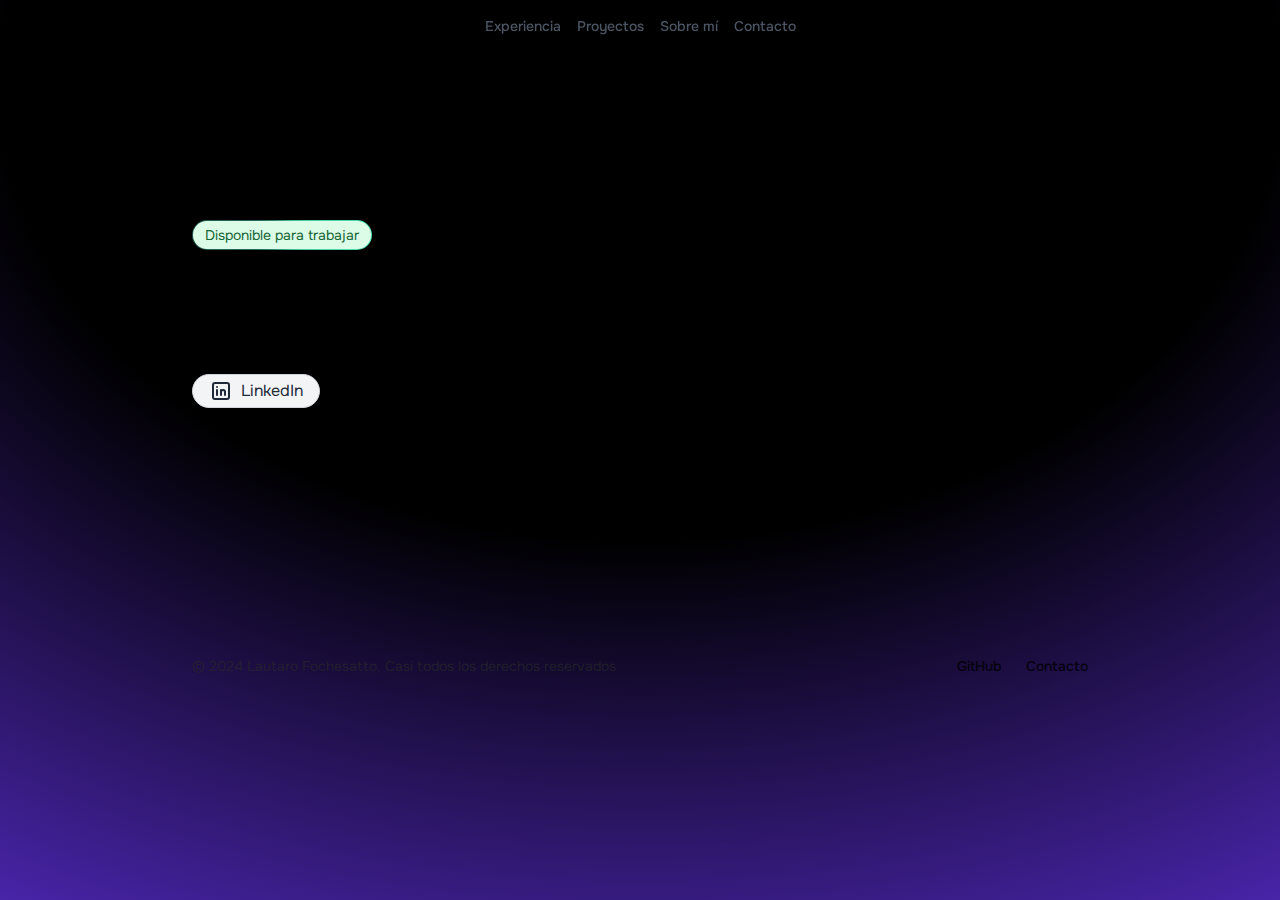
<file: components/index.html>
<!DOCTYPE html><html lang="es"> <head><meta charset="UTF-8"><meta name="description" content="catálogo de componentes de nuestro porfolio"><meta name="viewport" content="width=device-width"><link rel="icon" type="image/svg+xml" href="/favicon.svg"><meta name="generator" content="Astro v4.7.1"><title>Design System porfolio.dev</title><meta name="astro-view-transitions-enabled" content="true"><meta name="astro-view-transitions-fallback" content="animate"><link rel="stylesheet" href="/_astro/components.7ySNbhZq.css"><script type="module" src="/_astro/hoisted.CbmqwaYG.js"></script></head> <body class="relative text-black dark:text-white"> <div class="absolute inset-0 -z-10 h-full w-full items-center px-5 py-24 
    [background:radial-gradient(125%_125%_at_50%_10%,#000_40%,#63e_100%)]"></div> <header class="fixed top-0 z-10 flex items-center justify-center w-full mx-auto mt-2" data-astro-cid-3ef6ksr2> <nav class="flex px-3 text-sm font-medium rounded-full text-gray-600 dark:text-gray-200 justify-center items-center" data-astro-cid-3ef6ksr2> <a class="relative block px-2 py-2 transition hover:text-yellow-500 dark:hover:text-yellow-400" aria-label="experiencia" href="/#experiencia" data-astro-cid-3ef6ksr2> Experiencia </a><a class="relative block px-2 py-2 transition hover:text-yellow-500 dark:hover:text-yellow-400" aria-label="proyectos" href="/#proyectos" data-astro-cid-3ef6ksr2> Proyectos </a><a class="relative block px-2 py-2 transition hover:text-yellow-500 dark:hover:text-yellow-400" aria-label="sobre-mi" href="/#sobre-mi" data-astro-cid-3ef6ksr2> Sobre mí </a><a class="relative block px-2 py-2 transition hover:text-yellow-500 dark:hover:text-yellow-400" aria-label="contacto" href="mailto:miduga@gmail.com" data-astro-cid-3ef6ksr2> Contacto </a> <!-- ---
import SunIcon from "./icons/Sun.astro"
import MoonIcon from "./icons/Moon.astro"
import SystemIcon from "./icons/System.astro"

const THEMES = ["Light", "Dark", "System"]
---

<div class="relative ml-1 mr-1">
  <button
    id="theme-toggle-btn"
    class="appearance-none border-none flex hover:scale-125 transition"
  >
    <span class="sr-only">Elige el tema</span>
    <SunIcon id="light" class="theme-toggle-icon size-5 transition-all" />
    <MoonIcon
      id="dark"
      class="theme-toggle-icon absolute size-5 transition-all"
    />
    <SystemIcon
      id="system"
      class="theme-toggle-icon absolute size-5 transition-all"
    />
  </button>
  <div
    id="themes-menu"
    class="absolute hidden scale-80 top-8 right-0 text-sm p-1 min-w-[8rem] rounded-md border border-gray-100 bg-white/90 dark:bg-gray-900/90 dark:border-gray-500/20 shadow-[0_3px_10px_rgb(0,0,0,0.2)] backdrop-blur-md"
  >
    <ul>
      {
        THEMES.map((theme) => (
          <li class="themes-menu-option px-2 py-1.5 cursor-default hover:bg-neutral-400/40 dark:hover:bg-gray-500/50 rounded-sm">
            {theme}
          </li>
        ))
      }
    </ul>
  </div>
</div>

<style>
  #themes-menu.open {
    display: inline;
    animation: scale-up-center 0.15s cubic-bezier(0.25, 0.46, 0.45, 0.94) both;
  }

  @keyframes scale-up-center {
    from {
      transform: scale(0.8);
      opacity: 0;
    }

    to {
      transform: scale(1);
      opacity: 1;
    }
  }
</style>

<script is:inline>
  let remove = null
  const matchMedia = window.matchMedia("(prefers-color-scheme: dark)")
  const themesMenu = document.getElementById("themes-menu")

  const getThemePreference = () => {
    if (typeof localStorage !== "undefined") {
      return localStorage.getItem("theme") ?? "system"
    }

    return window.matchMedia("(prefers-color-scheme: dark)").matches
      ? "dark"
      : "light"
  }

  const updateIcon = (themePreference) => {
    document.querySelectorAll(".theme-toggle-icon").forEach((element) => {
      element.style.scale = element.id === themePreference ? "1" : "0"
    })
  }

  const updateTheme = () => {
    if (remove != null) {
      remove()
    }
    matchMedia.addEventListener("change", updateTheme)
    remove = () => {
      matchMedia.removeEventListener("change", updateTheme)
    }

    const themePreference = getThemePreference()
    const isDark =
      themePreference === "dark" ||
      (themePreference === "system" && matchMedia.matches)

    updateIcon(themePreference)
    document.documentElement.classList[isDark ? "add" : "remove"]("dark")
  }

  updateTheme()

  document.addEventListener("click", () => themesMenu.classList.remove("open"))

  document.getElementById("theme-toggle-btn").addEventListener("click", (e) => {
    e.stopPropagation()
    const isClosed = !themesMenu.classList.contains("open")
    themesMenu.classList[isClosed ? "add" : "remove"]("open")
  })

  document.querySelectorAll(".themes-menu-option").forEach((element) => {
    element.addEventListener("click", (e) => {
      localStorage.setItem("theme", e.target.innerText.toLowerCase().trim())
      updateTheme()
    })
  })
</script> --> </nav> </header>    <section class="section py-44 pb-32 flex flex-col gap-y-10 scroll-m-20 w-full mx-auto container lg:max-w-4xl md:max-w-2xl">  <article class="mb-10"> <h1 class="mb-4 text-xl font-semibold">&lt;Badge /&gt;</h1> <div class="flex items-center "> <span class="relative inline-flex overflow-hidden rounded-full p-[1px]"> <span class="absolute inset-[-1000%] animate-[spin_2s_linear_infinite] bg-[conic-gradient(from_90deg_at_50%_50%,#51E4B8_0%,#21554E_50%,#51E4B8_100%)]"></span> <div class="inline-flex items-center justify-center w-full px-3 py-1 text-sm text-green-800 bg-green-100 rounded-full cursor-pointer dark:bg-gray-800 dark:text-white/80 backdrop-blur-3xl whitespace-nowrap"> Disponible para trabajar </div> </span> </div> </article> <article class="mb-10"> <h1 class="mb-4 text-xl font-semibold">&lt SocialPill /&gt;</h1> <div class="flex"> <a href="https://linkedin.com/in/midudev" target="_blank" rel="noopener noreferrer" role="link" class="inline-flex items-center justify-center gap-2 px-4 py-1 text-gray-800 transition bg-gray-100 border border-gray-300 rounded-full dark:bg-gray-800 dark:border-gray-600 dark:text-white focus-visible:ring-yellow-500/80 text-md hover:bg-gray-900 hover:border-gray-700 group max-w-fit hover:text-white focus:outline-none focus-visible:outline-none focus-visible:ring focus-visible:ring-white focus-visible:ring-offset-2 active:bg-black">  <svg class="size-4 md:size-6" xmlns="http://www.w3.org/2000/svg" class="icon icon-tabler icon-tabler-brand-linkedin" width="24" height="24" viewBox="0 0 24 24" stroke-width="2" stroke="currentColor" fill="none" stroke-linecap="round" stroke-linejoin="round"><path stroke="none" d="M0 0h24v24H0z" fill="none"></path><path d="M4 4m0 2a2 2 0 0 1 2 -2h12a2 2 0 0 1 2 2v12a2 2 0 0 1 -2 2h-12a2 2 0 0 1 -2 -2z"></path><path d="M8 11l0 5"></path><path d="M8 8l0 .01"></path><path d="M12 16l0 -5"></path><path d="M16 16v-3a2 2 0 0 0 -4 0"></path></svg>
LinkedIn
 </a> </div> </article>  </section>  <footer class="opacity-80 m-4 mt-16 w-full mx-auto container lg:max-w-4xl md:max-w-2xl mb-10 flex justify-center"> <div class="rounded-lg w-full max-w-screen-xl mx-auto md:flex md:items-center md:justify-between py-4"> <span class="text-sm sm:text-center text-zinc-800/90 dark:text-zinc-200/90">© 2024 <a href="https://midu.dev/" class="hover:underline">Lautaro Fochesatto</a>. Casi
      todos los derechos reservados
</span> <ul class="flex flex-wrap items-center mt-3 text-sm font-medium dark:text-white/90 sm:mt-0"> <li> <a href="https://github.com/LautaroFoche" class="hover:underline me-4 md:me-6">GitHub</a> </li> <li> <a id="contacto" href="mailto:fochesattolautaro@gmail.com" class="hover:underline">Contacto</a> </li> </ul> </div> </footer>  </body> </html>
</file>
<file: _astro/components.7ySNbhZq.css>
*,:before,:after{box-sizing:border-box;border-width:0;border-style:solid;border-color:#e5e7eb}:before,:after{--tw-content: ""}html,:host{line-height:1.5;-webkit-text-size-adjust:100%;-moz-tab-size:4;-o-tab-size:4;tab-size:4;font-family:ui-sans-serif,system-ui,sans-serif,"Apple Color Emoji","Segoe UI Emoji",Segoe UI Symbol,"Noto Color Emoji";font-feature-settings:normal;font-variation-settings:normal;-webkit-tap-highlight-color:transparent}body{margin:0;line-height:inherit}hr{height:0;color:inherit;border-top-width:1px}abbr:where([title]){-webkit-text-decoration:underline dotted;text-decoration:underline dotted}h1,h2,h3,h4,h5,h6{font-size:inherit;font-weight:inherit}a{color:inherit;text-decoration:inherit}b,strong{font-weight:bolder}code,kbd,samp,pre{font-family:ui-monospace,SFMono-Regular,Menlo,Monaco,Consolas,Liberation Mono,Courier New,monospace;font-feature-settings:normal;font-variation-settings:normal;font-size:1em}small{font-size:80%}sub,sup{font-size:75%;line-height:0;position:relative;vertical-align:baseline}sub{bottom:-.25em}sup{top:-.5em}table{text-indent:0;border-color:inherit;border-collapse:collapse}button,input,optgroup,select,textarea{font-family:inherit;font-feature-settings:inherit;font-variation-settings:inherit;font-size:100%;font-weight:inherit;line-height:inherit;letter-spacing:inherit;color:inherit;margin:0;padding:0}button,select{text-transform:none}button,input:where([type=button]),input:where([type=reset]),input:where([type=submit]){-webkit-appearance:button;background-color:transparent;background-image:none}:-moz-focusring{outline:auto}:-moz-ui-invalid{box-shadow:none}progress{vertical-align:baseline}::-webkit-inner-spin-button,::-webkit-outer-spin-button{height:auto}[type=search]{-webkit-appearance:textfield;outline-offset:-2px}::-webkit-search-decoration{-webkit-appearance:none}::-webkit-file-upload-button{-webkit-appearance:button;font:inherit}summary{display:list-item}blockquote,dl,dd,h1,h2,h3,h4,h5,h6,hr,figure,p,pre{margin:0}fieldset{margin:0;padding:0}legend{padding:0}ol,ul,menu{list-style:none;margin:0;padding:0}dialog{padding:0}textarea{resize:vertical}input::-moz-placeholder,textarea::-moz-placeholder{opacity:1;color:#9ca3af}input::placeholder,textarea::placeholder{opacity:1;color:#9ca3af}button,[role=button]{cursor:pointer}:disabled{cursor:default}img,svg,video,canvas,audio,iframe,embed,object{display:block;vertical-align:middle}img,video{max-width:100%;height:auto}[hidden]{display:none}*,:before,:after{--tw-border-spacing-x: 0;--tw-border-spacing-y: 0;--tw-translate-x: 0;--tw-translate-y: 0;--tw-rotate: 0;--tw-skew-x: 0;--tw-skew-y: 0;--tw-scale-x: 1;--tw-scale-y: 1;--tw-pan-x: ;--tw-pan-y: ;--tw-pinch-zoom: ;--tw-scroll-snap-strictness: proximity;--tw-gradient-from-position: ;--tw-gradient-via-position: ;--tw-gradient-to-position: ;--tw-ordinal: ;--tw-slashed-zero: ;--tw-numeric-figure: ;--tw-numeric-spacing: ;--tw-numeric-fraction: ;--tw-ring-inset: ;--tw-ring-offset-width: 0px;--tw-ring-offset-color: #fff;--tw-ring-color: rgb(59 130 246 / .5);--tw-ring-offset-shadow: 0 0 #0000;--tw-ring-shadow: 0 0 #0000;--tw-shadow: 0 0 #0000;--tw-shadow-colored: 0 0 #0000;--tw-blur: ;--tw-brightness: ;--tw-contrast: ;--tw-grayscale: ;--tw-hue-rotate: ;--tw-invert: ;--tw-saturate: ;--tw-sepia: ;--tw-drop-shadow: ;--tw-backdrop-blur: ;--tw-backdrop-brightness: ;--tw-backdrop-contrast: ;--tw-backdrop-grayscale: ;--tw-backdrop-hue-rotate: ;--tw-backdrop-invert: ;--tw-backdrop-opacity: ;--tw-backdrop-saturate: ;--tw-backdrop-sepia: ;--tw-contain-size: ;--tw-contain-layout: ;--tw-contain-paint: ;--tw-contain-style: }::backdrop{--tw-border-spacing-x: 0;--tw-border-spacing-y: 0;--tw-translate-x: 0;--tw-translate-y: 0;--tw-rotate: 0;--tw-skew-x: 0;--tw-skew-y: 0;--tw-scale-x: 1;--tw-scale-y: 1;--tw-pan-x: ;--tw-pan-y: ;--tw-pinch-zoom: ;--tw-scroll-snap-strictness: proximity;--tw-gradient-from-position: ;--tw-gradient-via-position: ;--tw-gradient-to-position: ;--tw-ordinal: ;--tw-slashed-zero: ;--tw-numeric-figure: ;--tw-numeric-spacing: ;--tw-numeric-fraction: ;--tw-ring-inset: ;--tw-ring-offset-width: 0px;--tw-ring-offset-color: #fff;--tw-ring-color: rgb(59 130 246 / .5);--tw-ring-offset-shadow: 0 0 #0000;--tw-ring-shadow: 0 0 #0000;--tw-shadow: 0 0 #0000;--tw-shadow-colored: 0 0 #0000;--tw-blur: ;--tw-brightness: ;--tw-contrast: ;--tw-grayscale: ;--tw-hue-rotate: ;--tw-invert: ;--tw-saturate: ;--tw-sepia: ;--tw-drop-shadow: ;--tw-backdrop-blur: ;--tw-backdrop-brightness: ;--tw-backdrop-contrast: ;--tw-backdrop-grayscale: ;--tw-backdrop-hue-rotate: ;--tw-backdrop-invert: ;--tw-backdrop-opacity: ;--tw-backdrop-saturate: ;--tw-backdrop-sepia: ;--tw-contain-size: ;--tw-contain-layout: ;--tw-contain-paint: ;--tw-contain-style: }.container{width:100%}@media (min-width: 640px){.container{max-width:640px}}@media (min-width: 768px){.container{max-width:768px}}@media (min-width: 1024px){.container{max-width:1024px}}@media (min-width: 1280px){.container{max-width:1280px}}@media (min-width: 1536px){.container{max-width:1536px}}.sr-only{position:absolute;width:1px;height:1px;padding:0;margin:-1px;overflow:hidden;clip:rect(0,0,0,0);white-space:nowrap;border-width:0}.fixed{position:fixed}.absolute{position:absolute}.relative{position:relative}.sticky{position:sticky}.inset-0{inset:0}.inset-\[-1000\%\]{inset:-1000%}.-left-\[42px\]{left:-42px}.right-0{right:0}.top-0{top:0}.top-8{top:2rem}.-z-10{z-index:-10}.z-10{z-index:10}.order-1{order:1}.order-2{order:2}.col-span-6{grid-column:span 6 / span 6}.row-span-5{grid-row:span 5 / span 5}.m-0{margin:0}.m-4{margin:1rem}.mx-12{margin-left:3rem;margin-right:3rem}.mx-auto{margin-left:auto;margin-right:auto}.mb-10{margin-bottom:2.5rem}.mb-2{margin-bottom:.5rem}.mb-4{margin-bottom:1rem}.mb-6{margin-bottom:1.5rem}.me-4{margin-inline-end:1rem}.ml-1{margin-left:.25rem}.mr-1{margin-right:.25rem}.mt-16{margin-top:4rem}.mt-2{margin-top:.5rem}.mt-3{margin-top:.75rem}.mt-4{margin-top:1rem}.mt-6{margin-top:1.5rem}.mt-8{margin-top:2rem}.block{display:block}.inline{display:inline}.flex{display:flex}.inline-flex{display:inline-flex}.grid{display:grid}.hidden{display:none}.aspect-square{aspect-ratio:1 / 1}.size-16{width:4rem;height:4rem}.size-4{width:1rem;height:1rem}.size-5{width:1.25rem;height:1.25rem}.size-6{width:1.5rem;height:1.5rem}.size-7{width:1.75rem;height:1.75rem}.size-8{width:2rem;height:2rem}.h-56{height:14rem}.h-full{height:100%}.w-5{width:1.25rem}.w-64{width:16rem}.w-full{width:100%}.min-w-\[8rem\]{min-width:8rem}.max-w-fit{max-width:-moz-fit-content;max-width:fit-content}.max-w-screen-xl{max-width:1280px}.max-w-xl{max-width:36rem}.rotate-3{--tw-rotate: 3deg;transform:translate(var(--tw-translate-x),var(--tw-translate-y)) rotate(var(--tw-rotate)) skew(var(--tw-skew-x)) skewY(var(--tw-skew-y)) scaleX(var(--tw-scale-x)) scaleY(var(--tw-scale-y))}.transform{transform:translate(var(--tw-translate-x),var(--tw-translate-y)) rotate(var(--tw-rotate)) skew(var(--tw-skew-x)) skewY(var(--tw-skew-y)) scaleX(var(--tw-scale-x)) scaleY(var(--tw-scale-y))}@keyframes spin{to{transform:rotate(360deg)}}.animate-\[spin_2s_linear_infinite\]{animation:spin 2s linear infinite}.cursor-default{cursor:default}.cursor-pointer{cursor:pointer}.scroll-m-20{scroll-margin:5rem}.appearance-none{-webkit-appearance:none;-moz-appearance:none;appearance:none}.flex-row{flex-direction:row}.flex-col{flex-direction:column}.flex-wrap{flex-wrap:wrap}.items-end{align-items:flex-end}.items-center{align-items:center}.justify-start{justify-content:flex-start}.justify-center{justify-content:center}.gap-2{gap:.5rem}.gap-4{gap:1rem}.gap-8{gap:2rem}.gap-x-2{-moz-column-gap:.5rem;column-gap:.5rem}.gap-x-3{-moz-column-gap:.75rem;column-gap:.75rem}.gap-x-4{-moz-column-gap:1rem;column-gap:1rem}.gap-x-8{-moz-column-gap:2rem;column-gap:2rem}.gap-y-10{row-gap:2.5rem}.gap-y-16{row-gap:4rem}.space-x-0>:not([hidden])~:not([hidden]){--tw-space-x-reverse: 0;margin-right:calc(0px * var(--tw-space-x-reverse));margin-left:calc(0px * calc(1 - var(--tw-space-x-reverse)))}.space-x-2>:not([hidden])~:not([hidden]){--tw-space-x-reverse: 0;margin-right:calc(.5rem * var(--tw-space-x-reverse));margin-left:calc(.5rem * calc(1 - var(--tw-space-x-reverse)))}.space-y-24>:not([hidden])~:not([hidden]){--tw-space-y-reverse: 0;margin-top:calc(6rem * calc(1 - var(--tw-space-y-reverse)));margin-bottom:calc(6rem * var(--tw-space-y-reverse))}.space-y-8>:not([hidden])~:not([hidden]){--tw-space-y-reverse: 0;margin-top:calc(2rem * calc(1 - var(--tw-space-y-reverse)));margin-bottom:calc(2rem * var(--tw-space-y-reverse))}.overflow-hidden{overflow:hidden}.overflow-clip{overflow:clip}.whitespace-nowrap{white-space:nowrap}.text-pretty{text-wrap:pretty}.rounded-2xl{border-radius:1rem}.rounded-full{border-radius:9999px}.rounded-lg{border-radius:.5rem}.rounded-md{border-radius:.375rem}.rounded-sm{border-radius:.125rem}.rounded-xl{border-radius:.75rem}.border{border-width:1px}.border-none{border-style:none}.border-gray-100{--tw-border-opacity: 1;border-color:rgb(243 244 246 / var(--tw-border-opacity))}.border-gray-300{--tw-border-opacity: 1;border-color:rgb(209 213 219 / var(--tw-border-opacity))}.border-gray-600{--tw-border-opacity: 1;border-color:rgb(75 85 99 / var(--tw-border-opacity))}.bg-\[\#003159\]{--tw-bg-opacity: 1;background-color:rgb(0 49 89 / var(--tw-bg-opacity))}.bg-\[\#ffffff\]{--tw-bg-opacity: 1;background-color:rgb(255 255 255 / var(--tw-bg-opacity))}.bg-black{--tw-bg-opacity: 1;background-color:rgb(0 0 0 / var(--tw-bg-opacity))}.bg-black\/20{background-color:#0003}.bg-gray-100{--tw-bg-opacity: 1;background-color:rgb(243 244 246 / var(--tw-bg-opacity))}.bg-gray-800{--tw-bg-opacity: 1;background-color:rgb(31 41 55 / var(--tw-bg-opacity))}.bg-green-100{--tw-bg-opacity: 1;background-color:rgb(220 252 231 / var(--tw-bg-opacity))}.bg-white\/50{background-color:#ffffff80}.bg-white\/90{background-color:#ffffffe6}.bg-\[conic-gradient\(from_90deg_at_50\%_50\%\,\#51E4B8_0\%\,\#21554E_50\%\,\#51E4B8_100\%\)\]{background-image:conic-gradient(from 90deg at 50% 50%,#51e4b8,#21554e,#51e4b8)}.object-cover{-o-object-fit:cover;object-fit:cover}.object-top{-o-object-position:top;object-position:top}.p-0{padding:0}.p-1{padding:.25rem}.p-\[1px\]{padding:1px}.px-2{padding-left:.5rem;padding-right:.5rem}.px-3{padding-left:.75rem;padding-right:.75rem}.px-4{padding-left:1rem;padding-right:1rem}.px-5{padding-left:1.25rem;padding-right:1.25rem}.py-1{padding-top:.25rem;padding-bottom:.25rem}.py-1\.5{padding-top:.375rem;padding-bottom:.375rem}.py-16{padding-top:4rem;padding-bottom:4rem}.py-2{padding-top:.5rem;padding-bottom:.5rem}.py-24{padding-top:6rem;padding-bottom:6rem}.py-4{padding-top:1rem;padding-bottom:1rem}.py-44{padding-top:11rem;padding-bottom:11rem}.pb-12{padding-bottom:3rem}.pb-32{padding-bottom:8rem}.pb-4{padding-bottom:1rem}.text-2xl{font-size:1.5rem;line-height:2rem}.text-3xl{font-size:1.875rem;line-height:2.25rem}.text-4xl{font-size:2.25rem;line-height:2.5rem}.text-5xl{font-size:3rem;line-height:1}.text-base{font-size:1rem;line-height:1.5rem}.text-lg{font-size:1.125rem;line-height:1.75rem}.text-sm{font-size:.875rem;line-height:1.25rem}.text-xl{font-size:1.25rem;line-height:1.75rem}.text-xs{font-size:.75rem;line-height:1rem}.font-bold{font-weight:700}.font-medium{font-weight:500}.font-semibold{font-weight:600}.tracking-tight{letter-spacing:-.025em}.text-black{--tw-text-opacity: 1;color:rgb(0 0 0 / var(--tw-text-opacity))}.text-black\/80{color:#000c}.text-gray-600{--tw-text-opacity: 1;color:rgb(75 85 99 / var(--tw-text-opacity))}.text-gray-600\/80{color:#4b5563cc}.text-gray-700{--tw-text-opacity: 1;color:rgb(55 65 81 / var(--tw-text-opacity))}.text-gray-800{--tw-text-opacity: 1;color:rgb(31 41 55 / var(--tw-text-opacity))}.text-green-800{--tw-text-opacity: 1;color:rgb(22 101 52 / var(--tw-text-opacity))}.text-white{--tw-text-opacity: 1;color:rgb(255 255 255 / var(--tw-text-opacity))}.text-yellow-400{--tw-text-opacity: 1;color:rgb(250 204 21 / var(--tw-text-opacity))}.text-yellow-500{--tw-text-opacity: 1;color:rgb(234 179 8 / var(--tw-text-opacity))}.text-zinc-800\/90{color:#27272ae6}.opacity-80{opacity:.8}.shadow-\[0_3px_10px_rgb\(0\,0\,0\,0\.2\)\]{--tw-shadow: 0 3px 10px rgb(0,0,0,.2);--tw-shadow-colored: 0 3px 10px var(--tw-shadow-color);box-shadow:var(--tw-ring-offset-shadow, 0 0 #0000),var(--tw-ring-shadow, 0 0 #0000),var(--tw-shadow)}.shadow-lg{--tw-shadow: 0 10px 15px -3px rgb(0 0 0 / .1), 0 4px 6px -4px rgb(0 0 0 / .1);--tw-shadow-colored: 0 10px 15px -3px var(--tw-shadow-color), 0 4px 6px -4px var(--tw-shadow-color);box-shadow:var(--tw-ring-offset-shadow, 0 0 #0000),var(--tw-ring-shadow, 0 0 #0000),var(--tw-shadow)}.shadow-xl{--tw-shadow: 0 20px 25px -5px rgb(0 0 0 / .1), 0 8px 10px -6px rgb(0 0 0 / .1);--tw-shadow-colored: 0 20px 25px -5px var(--tw-shadow-color), 0 8px 10px -6px var(--tw-shadow-color);box-shadow:var(--tw-ring-offset-shadow, 0 0 #0000),var(--tw-ring-shadow, 0 0 #0000),var(--tw-shadow)}.ring-1{--tw-ring-offset-shadow: var(--tw-ring-inset) 0 0 0 var(--tw-ring-offset-width) var(--tw-ring-offset-color);--tw-ring-shadow: var(--tw-ring-inset) 0 0 0 calc(1px + var(--tw-ring-offset-width)) var(--tw-ring-color);box-shadow:var(--tw-ring-offset-shadow),var(--tw-ring-shadow),var(--tw-shadow, 0 0 #0000)}.ring-black\/70{--tw-ring-color: rgb(0 0 0 / .7)}.blur{--tw-blur: blur(8px);filter:var(--tw-blur) var(--tw-brightness) var(--tw-contrast) var(--tw-grayscale) var(--tw-hue-rotate) var(--tw-invert) var(--tw-saturate) var(--tw-sepia) var(--tw-drop-shadow)}.backdrop-blur{--tw-backdrop-blur: blur(8px);-webkit-backdrop-filter:var(--tw-backdrop-blur) var(--tw-backdrop-brightness) var(--tw-backdrop-contrast) var(--tw-backdrop-grayscale) var(--tw-backdrop-hue-rotate) var(--tw-backdrop-invert) var(--tw-backdrop-opacity) var(--tw-backdrop-saturate) var(--tw-backdrop-sepia);backdrop-filter:var(--tw-backdrop-blur) var(--tw-backdrop-brightness) var(--tw-backdrop-contrast) var(--tw-backdrop-grayscale) var(--tw-backdrop-hue-rotate) var(--tw-backdrop-invert) var(--tw-backdrop-opacity) var(--tw-backdrop-saturate) var(--tw-backdrop-sepia)}.backdrop-blur-3xl{--tw-backdrop-blur: blur(64px);-webkit-backdrop-filter:var(--tw-backdrop-blur) var(--tw-backdrop-brightness) var(--tw-backdrop-contrast) var(--tw-backdrop-grayscale) var(--tw-backdrop-hue-rotate) var(--tw-backdrop-invert) var(--tw-backdrop-opacity) var(--tw-backdrop-saturate) var(--tw-backdrop-sepia);backdrop-filter:var(--tw-backdrop-blur) var(--tw-backdrop-brightness) var(--tw-backdrop-contrast) var(--tw-backdrop-grayscale) var(--tw-backdrop-hue-rotate) var(--tw-backdrop-invert) var(--tw-backdrop-opacity) var(--tw-backdrop-saturate) var(--tw-backdrop-sepia)}.backdrop-blur-md{--tw-backdrop-blur: blur(12px);-webkit-backdrop-filter:var(--tw-backdrop-blur) var(--tw-backdrop-brightness) var(--tw-backdrop-contrast) var(--tw-backdrop-grayscale) var(--tw-backdrop-hue-rotate) var(--tw-backdrop-invert) var(--tw-backdrop-opacity) var(--tw-backdrop-saturate) var(--tw-backdrop-sepia);backdrop-filter:var(--tw-backdrop-blur) var(--tw-backdrop-brightness) var(--tw-backdrop-contrast) var(--tw-backdrop-grayscale) var(--tw-backdrop-hue-rotate) var(--tw-backdrop-invert) var(--tw-backdrop-opacity) var(--tw-backdrop-saturate) var(--tw-backdrop-sepia)}.backdrop-filter{-webkit-backdrop-filter:var(--tw-backdrop-blur) var(--tw-backdrop-brightness) var(--tw-backdrop-contrast) var(--tw-backdrop-grayscale) var(--tw-backdrop-hue-rotate) var(--tw-backdrop-invert) var(--tw-backdrop-opacity) var(--tw-backdrop-saturate) var(--tw-backdrop-sepia);backdrop-filter:var(--tw-backdrop-blur) var(--tw-backdrop-brightness) var(--tw-backdrop-contrast) var(--tw-backdrop-grayscale) var(--tw-backdrop-hue-rotate) var(--tw-backdrop-invert) var(--tw-backdrop-opacity) var(--tw-backdrop-saturate) var(--tw-backdrop-sepia)}.transition{transition-property:color,background-color,border-color,text-decoration-color,fill,stroke,opacity,box-shadow,transform,filter,-webkit-backdrop-filter;transition-property:color,background-color,border-color,text-decoration-color,fill,stroke,opacity,box-shadow,transform,filter,backdrop-filter;transition-property:color,background-color,border-color,text-decoration-color,fill,stroke,opacity,box-shadow,transform,filter,backdrop-filter,-webkit-backdrop-filter;transition-timing-function:cubic-bezier(.4,0,.2,1);transition-duration:.15s}.transition-all{transition-property:all;transition-timing-function:cubic-bezier(.4,0,.2,1);transition-duration:.15s}.duration-500{transition-duration:.5s}.ease-in-out{transition-timing-function:cubic-bezier(.4,0,.2,1)}.\[background\:radial-gradient\(125\%_125\%_at_50\%_10\%\,\#000_40\%\,\#63e_100\%\)\]{background:radial-gradient(125% 125% at 50% 10%,#000 40%,#63e)}.before\:absolute:before{content:var(--tw-content);position:absolute}.before\:left-\[-35px\]:before{content:var(--tw-content);left:-35px}.before\:block:before{content:var(--tw-content);display:block}.before\:h-full:before{content:var(--tw-content);height:100%}.before\:border-l-2:before{content:var(--tw-content);border-left-width:2px}.before\:border-black\/20:before{content:var(--tw-content);border-color:#0003}.before\:content-\[\'\'\]:before{--tw-content: "";content:var(--tw-content)}.hover\:scale-125:hover{--tw-scale-x: 1.25;--tw-scale-y: 1.25;transform:translate(var(--tw-translate-x),var(--tw-translate-y)) rotate(var(--tw-rotate)) skew(var(--tw-skew-x)) skewY(var(--tw-skew-y)) scaleX(var(--tw-scale-x)) scaleY(var(--tw-scale-y))}.hover\:border-gray-700:hover{--tw-border-opacity: 1;border-color:rgb(55 65 81 / var(--tw-border-opacity))}.hover\:border-gray-900:hover{--tw-border-opacity: 1;border-color:rgb(17 24 39 / var(--tw-border-opacity))}.hover\:bg-gray-800:hover{--tw-bg-opacity: 1;background-color:rgb(31 41 55 / var(--tw-bg-opacity))}.hover\:bg-gray-900:hover{--tw-bg-opacity: 1;background-color:rgb(17 24 39 / var(--tw-bg-opacity))}.hover\:bg-neutral-400\/40:hover{background-color:#a3a3a366}.hover\:text-white:hover{--tw-text-opacity: 1;color:rgb(255 255 255 / var(--tw-text-opacity))}.hover\:text-yellow-500:hover{--tw-text-opacity: 1;color:rgb(234 179 8 / var(--tw-text-opacity))}.hover\:text-yellow-700:hover{--tw-text-opacity: 1;color:rgb(161 98 7 / var(--tw-text-opacity))}.hover\:underline:hover{text-decoration-line:underline}.focus\:outline-none:focus{outline:2px solid transparent;outline-offset:2px}.focus-visible\:outline-none:focus-visible{outline:2px solid transparent;outline-offset:2px}.focus-visible\:ring:focus-visible{--tw-ring-offset-shadow: var(--tw-ring-inset) 0 0 0 var(--tw-ring-offset-width) var(--tw-ring-offset-color);--tw-ring-shadow: var(--tw-ring-inset) 0 0 0 calc(3px + var(--tw-ring-offset-width)) var(--tw-ring-color);box-shadow:var(--tw-ring-offset-shadow),var(--tw-ring-shadow),var(--tw-shadow, 0 0 #0000)}.focus-visible\:ring-white:focus-visible{--tw-ring-opacity: 1;--tw-ring-color: rgb(255 255 255 / var(--tw-ring-opacity))}.focus-visible\:ring-yellow-500\/80:focus-visible{--tw-ring-color: rgb(234 179 8 / .8)}.focus-visible\:ring-offset-2:focus-visible{--tw-ring-offset-width: 2px}.active\:bg-black:active{--tw-bg-opacity: 1;background-color:rgb(0 0 0 / var(--tw-bg-opacity))}@media (min-width: 640px){.sm\:mt-0{margin-top:0}.sm\:h-full{height:100%}.sm\:rounded-xl{border-radius:.75rem}.sm\:text-center{text-align:center}.sm\:text-5xl{font-size:3rem;line-height:1}}@media (min-width: 768px){.md\:order-1{order:1}.md\:order-2{order:2}.md\:col-span-2{grid-column:span 2 / span 2}.md\:col-span-3{grid-column:span 3 / span 3}.md\:me-6{margin-inline-end:1.5rem}.md\:flex{display:flex}.md\:size-6{width:1.5rem;height:1.5rem}.md\:w-1\/2{width:50%}.md\:max-w-2xl{max-width:42rem}.md\:max-w-lg{max-width:32rem}.md\:scale-110{--tw-scale-x: 1.1;--tw-scale-y: 1.1;transform:translate(var(--tw-translate-x),var(--tw-translate-y)) rotate(var(--tw-rotate)) skew(var(--tw-skew-x)) skewY(var(--tw-skew-y)) scaleX(var(--tw-scale-x)) scaleY(var(--tw-scale-y))}.md\:grid-cols-5{grid-template-columns:repeat(5,minmax(0,1fr))}.md\:flex-row{flex-direction:row}.md\:items-center{align-items:center}.md\:justify-center{justify-content:center}.md\:justify-between{justify-content:space-between}.md\:gap-10{gap:2.5rem}.md\:space-x-4>:not([hidden])~:not([hidden]){--tw-space-x-reverse: 0;margin-right:calc(1rem * var(--tw-space-x-reverse));margin-left:calc(1rem * calc(1 - var(--tw-space-x-reverse)))}.md\:space-x-8>:not([hidden])~:not([hidden]){--tw-space-x-reverse: 0;margin-right:calc(2rem * var(--tw-space-x-reverse));margin-left:calc(2rem * calc(1 - var(--tw-space-x-reverse)))}.md\:space-y-0>:not([hidden])~:not([hidden]){--tw-space-y-reverse: 0;margin-top:calc(0px * calc(1 - var(--tw-space-y-reverse)));margin-bottom:calc(0px * var(--tw-space-y-reverse))}.md\:py-36{padding-top:9rem;padding-bottom:9rem}.md\:hover\:scale-105:hover{--tw-scale-x: 1.05;--tw-scale-y: 1.05;transform:translate(var(--tw-translate-x),var(--tw-translate-y)) rotate(var(--tw-rotate)) skew(var(--tw-skew-x)) skewY(var(--tw-skew-y)) scaleX(var(--tw-scale-x)) scaleY(var(--tw-scale-y))}.group:hover .md\:group-hover\:-translate-y-1{--tw-translate-y: -.25rem;transform:translate(var(--tw-translate-x),var(--tw-translate-y)) rotate(var(--tw-rotate)) skew(var(--tw-skew-x)) skewY(var(--tw-skew-y)) scaleX(var(--tw-scale-x)) scaleY(var(--tw-scale-y))}.group:hover .md\:group-hover\:scale-105{--tw-scale-x: 1.05;--tw-scale-y: 1.05;transform:translate(var(--tw-translate-x),var(--tw-translate-y)) rotate(var(--tw-rotate)) skew(var(--tw-skew-x)) skewY(var(--tw-skew-y)) scaleX(var(--tw-scale-x)) scaleY(var(--tw-scale-y))}.group:hover .md\:group-hover\:shadow-2xl{--tw-shadow: 0 25px 50px -12px rgb(0 0 0 / .25);--tw-shadow-colored: 0 25px 50px -12px var(--tw-shadow-color);box-shadow:var(--tw-ring-offset-shadow, 0 0 #0000),var(--tw-ring-shadow, 0 0 #0000),var(--tw-shadow)}}@media (min-width: 1024px){.lg\:w-64{width:16rem}.lg\:max-w-4xl{max-width:56rem}.lg\:border{border-width:1px}.lg\:border-gray-800{--tw-border-opacity: 1;border-color:rgb(31 41 55 / var(--tw-border-opacity))}.lg\:p-2{padding:.5rem}.lg\:hover\:border-gray-700:hover{--tw-border-opacity: 1;border-color:rgb(55 65 81 / var(--tw-border-opacity))}.lg\:hover\:bg-gray-800\/50:hover{background-color:#1f293780}}@media (prefers-color-scheme: dark){.dark\:border-gray-500\/20{border-color:#6b728033}.dark\:border-gray-600{--tw-border-opacity: 1;border-color:rgb(75 85 99 / var(--tw-border-opacity))}.dark\:bg-gray-800{--tw-bg-opacity: 1;background-color:rgb(31 41 55 / var(--tw-bg-opacity))}.dark\:bg-gray-800\/90{background-color:#1f2937e6}.dark\:bg-gray-900\/90{background-color:#111827e6}.dark\:bg-yellow-500\/5{background-color:#eab3080d}.dark\:text-gray-100{--tw-text-opacity: 1;color:rgb(243 244 246 / var(--tw-text-opacity))}.dark\:text-gray-200{--tw-text-opacity: 1;color:rgb(229 231 235 / var(--tw-text-opacity))}.dark\:text-gray-300{--tw-text-opacity: 1;color:rgb(209 213 219 / var(--tw-text-opacity))}.dark\:text-gray-400{--tw-text-opacity: 1;color:rgb(156 163 175 / var(--tw-text-opacity))}.dark\:text-white{--tw-text-opacity: 1;color:rgb(255 255 255 / var(--tw-text-opacity))}.dark\:text-white\/80{color:#fffc}.dark\:text-white\/90{color:#ffffffe6}.dark\:text-yellow-200{--tw-text-opacity: 1;color:rgb(254 240 138 / var(--tw-text-opacity))}.dark\:text-zinc-200\/90{color:#e4e4e7e6}.dark\:ring-white\/20{--tw-ring-color: rgb(255 255 255 / .2)}.dark\:before\:border-white\/15:before{content:var(--tw-content);border-color:#ffffff26}.dark\:hover\:bg-gray-500\/50:hover{background-color:#6b728080}.dark\:hover\:text-yellow-300:hover{--tw-text-opacity: 1;color:rgb(253 224 71 / var(--tw-text-opacity))}.dark\:hover\:text-yellow-400:hover{--tw-text-opacity: 1;color:rgb(250 204 21 / var(--tw-text-opacity))}}.\[\&\>p\>strong\]\:font-mono>p>strong{font-family:ui-monospace,SFMono-Regular,Menlo,Monaco,Consolas,Liberation Mono,Courier New,monospace}.\[\&\>p\>strong\]\:font-normal>p>strong{font-weight:400}.\[\&\>p\>strong\]\:text-yellow-500>p>strong{--tw-text-opacity: 1;color:rgb(234 179 8 / var(--tw-text-opacity))}@media (prefers-color-scheme: dark){.dark\:\[\&\>p\>strong\]\:text-yellow-100>p>strong{--tw-text-opacity: 1;color:rgb(254 249 195 / var(--tw-text-opacity))}}.\[\&\>p\]\:mb-4>p{margin-bottom:1rem}.\[\&\>strong\]\:font-semibold>strong{font-weight:600}.\[\&\>strong\]\:text-yellow-500>strong{--tw-text-opacity: 1;color:rgb(234 179 8 / var(--tw-text-opacity))}@media (prefers-color-scheme: dark){.dark\:\[\&\>strong\]\:text-yellow-200>strong{--tw-text-opacity: 1;color:rgb(254 240 138 / var(--tw-text-opacity))}}@font-face{font-family:Onest Variable;font-style:normal;font-display:swap;font-weight:100 900;src:url([data-uri]) format("woff2-variations");unicode-range:U+0460-052F,U+1C80-1C88,U+20B4,U+2DE0-2DFF,U+A640-A69F,U+FE2E-FE2F}@font-face{font-family:Onest Variable;font-style:normal;font-display:swap;font-weight:100 900;src:url(/_astro/onest-cyrillic-wght-normal.CiQTuMoU.woff2) format("woff2-variations");unicode-range:U+0301,U+0400-045F,U+0490-0491,U+04B0-04B1,U+2116}@font-face{font-family:Onest Variable;font-style:normal;font-display:swap;font-weight:100 900;src:url(/_astro/onest-latin-ext-wght-normal.0BME-IPC.woff2) format("woff2-variations");unicode-range:U+0100-02AF,U+0304,U+0308,U+0329,U+1E00-1E9F,U+1EF2-1EFF,U+2020,U+20A0-20AB,U+20AD-20C0,U+2113,U+2C60-2C7F,U+A720-A7FF}@font-face{font-family:Onest Variable;font-style:normal;font-display:swap;font-weight:100 900;src:url(/_astro/onest-latin-wght-normal.DJzCSW5i.woff2) format("woff2-variations");unicode-range:U+0000-00FF,U+0131,U+0152-0153,U+02BB-02BC,U+02C6,U+02DA,U+02DC,U+0304,U+0308,U+0329,U+2000-206F,U+2074,U+20AC,U+2122,U+2191,U+2193,U+2212,U+2215,U+FEFF,U+FFFD}nav[data-astro-cid-3ef6ksr2]{animation:nav-shadown 1s linear both;animation-timeline:scroll();animation-range:0 100px}@keyframes nav-shadown{to {background-color: rgb(255 255 255 / .5); --tw-shadow: 0 10px 15px -3px rgb(0 0 0 / .1),0 4px 6px -4px rgb(0 0 0 / .1); --tw-shadow-colored: 0 10px 15px -3px var(--tw-shadow-color),0 4px 6px -4px var(--tw-shadow-color); box-shadow: var(--tw-ring-offset-shadow, 0 0 #0000),var(--tw-ring-shadow, 0 0 #0000),var(--tw-shadow); --tw-ring-offset-shadow: var(--tw-ring-inset) 0 0 0 var(--tw-ring-offset-width) var(--tw-ring-offset-color); --tw-ring-shadow: var(--tw-ring-inset) 0 0 0 calc(1px + var(--tw-ring-offset-width)) var(--tw-ring-color); box-shadow: var(--tw-ring-offset-shadow),var(--tw-ring-shadow),var(--tw-shadow, 0 0 #0000); --tw-ring-color: rgb(255 255 255 / .1); --tw-backdrop-blur: blur(8px); -webkit-backdrop-filter: var(--tw-backdrop-blur) var(--tw-backdrop-brightness) var(--tw-backdrop-contrast) var(--tw-backdrop-grayscale) var(--tw-backdrop-hue-rotate) var(--tw-backdrop-invert) var(--tw-backdrop-opacity) var(--tw-backdrop-saturate) var(--tw-backdrop-sepia); backdrop-filter: var(--tw-backdrop-blur) var(--tw-backdrop-brightness) var(--tw-backdrop-contrast) var(--tw-backdrop-grayscale) var(--tw-backdrop-hue-rotate) var(--tw-backdrop-invert) var(--tw-backdrop-opacity) var(--tw-backdrop-saturate) var(--tw-backdrop-sepia);} @media (prefers-color-scheme: dark) {to {background-color: rgb(31 41 55 / .9);}}}.astro-route-announcer{position:absolute;left:0;top:0;clip:rect(0 0 0 0);clip-path:inset(50%);overflow:hidden;white-space:nowrap;width:1px;height:1px}:root{color-scheme:light dark}html{font-family:Onest Variable,system-ui,sans-serif;scroll-behavior:smooth}body{color:#111111e6;display:flex;flex-direction:column;min-height:100vh;overscroll-behavior:none}@media (prefers-reduced-motion: reduce){html{scroll-behavior:auto}}@media (prefers-color-scheme: dark){body{color:#ffffffe6}}#header-nav{animation:blur linear both .5s;animation-timeline:scroll();animation-range:0 500px}@keyframes blur{to{-webkit-backdrop-filter:blur(20px);backdrop-filter:blur(20px);border-width:1px;border-color:#000;padding:.25rem .75rem;display:flex;flex-direction:row;align-items:center;background-color:#e5e5e5;border-radius:9999px}}@media (prefers-color-scheme: dark){@keyframes blur{0%{border:0px}to{box-shadow:0 5px 50px -5px #0000001a,0 0 0 1px #0000004d;background:#0000004d;-webkit-backdrop-filter:blur(20px);backdrop-filter:blur(20px);border-width:1px;border-color:#000;padding:.25rem .75rem;display:flex;flex-direction:row;align-items:center;background-color:#0000004d;border-radius:9999px}}}
</file>
